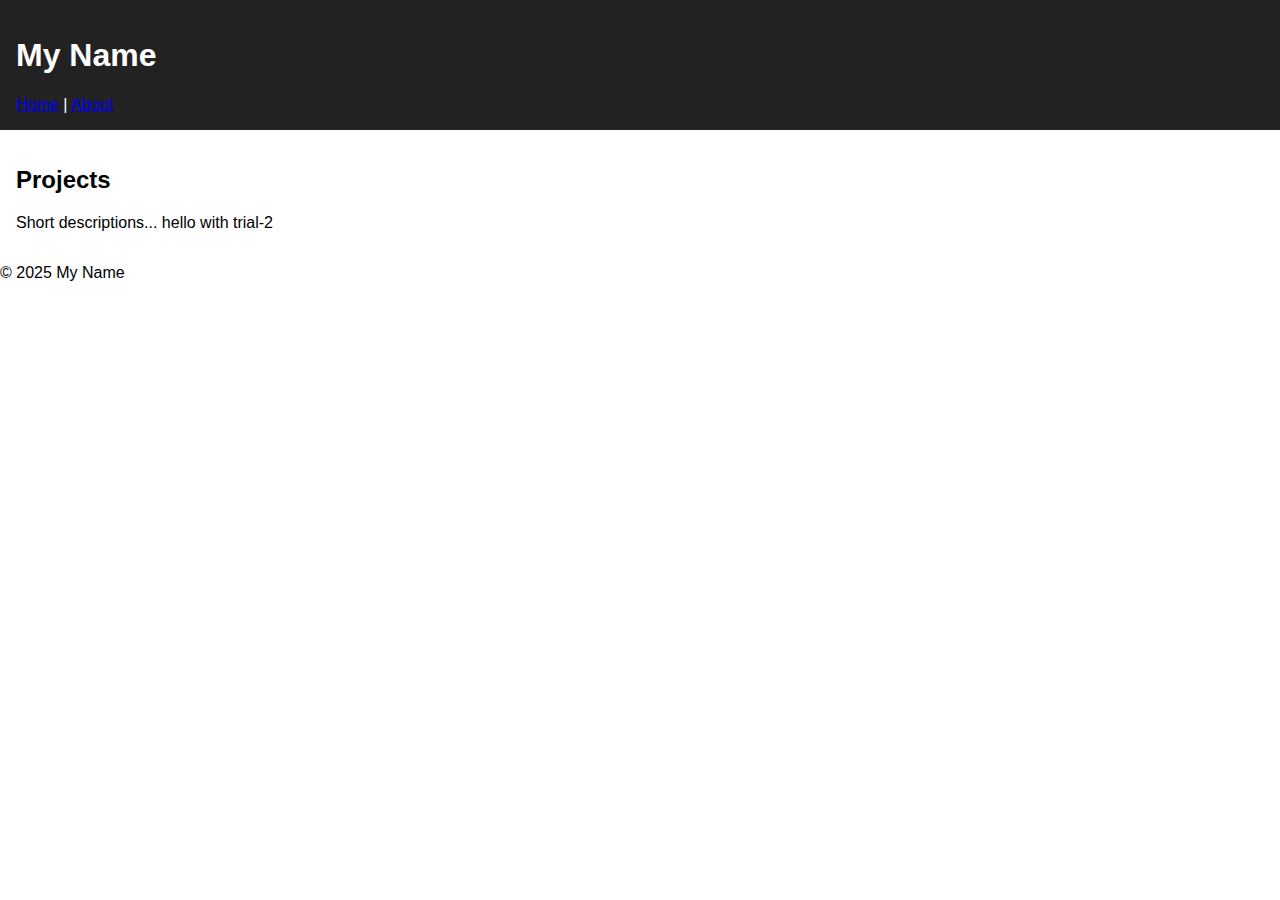
<file: index.html>
<!doctype html>
<html lang="en">
<head>
  <meta charset="utf-8" />
  <meta name="viewport" content="width=device-width,initial-scale=1" />
  <title>My Portfolio</title>
  <link rel="stylesheet" href="css/style.css" />
</head>
<body>
  <header><h1>My Name</h1><nav><a href="index.html">Home</a> | <a href="about.html">About</a></nav></header>
  <main>
    <section><h2>Projects</h2><p>Short descriptions...
     hello with trial-2
    </p></section>
  </main>
  <footer>© 2025 My Name</footer>
</body>
</html>
</file>
<file: css/style.css>
body { font-family: Arial, sans-serif; margin:0; padding:0; }
header{ background:#222; color:#fff; padding:1rem; }
main{ padding:1rem; }
</file>
